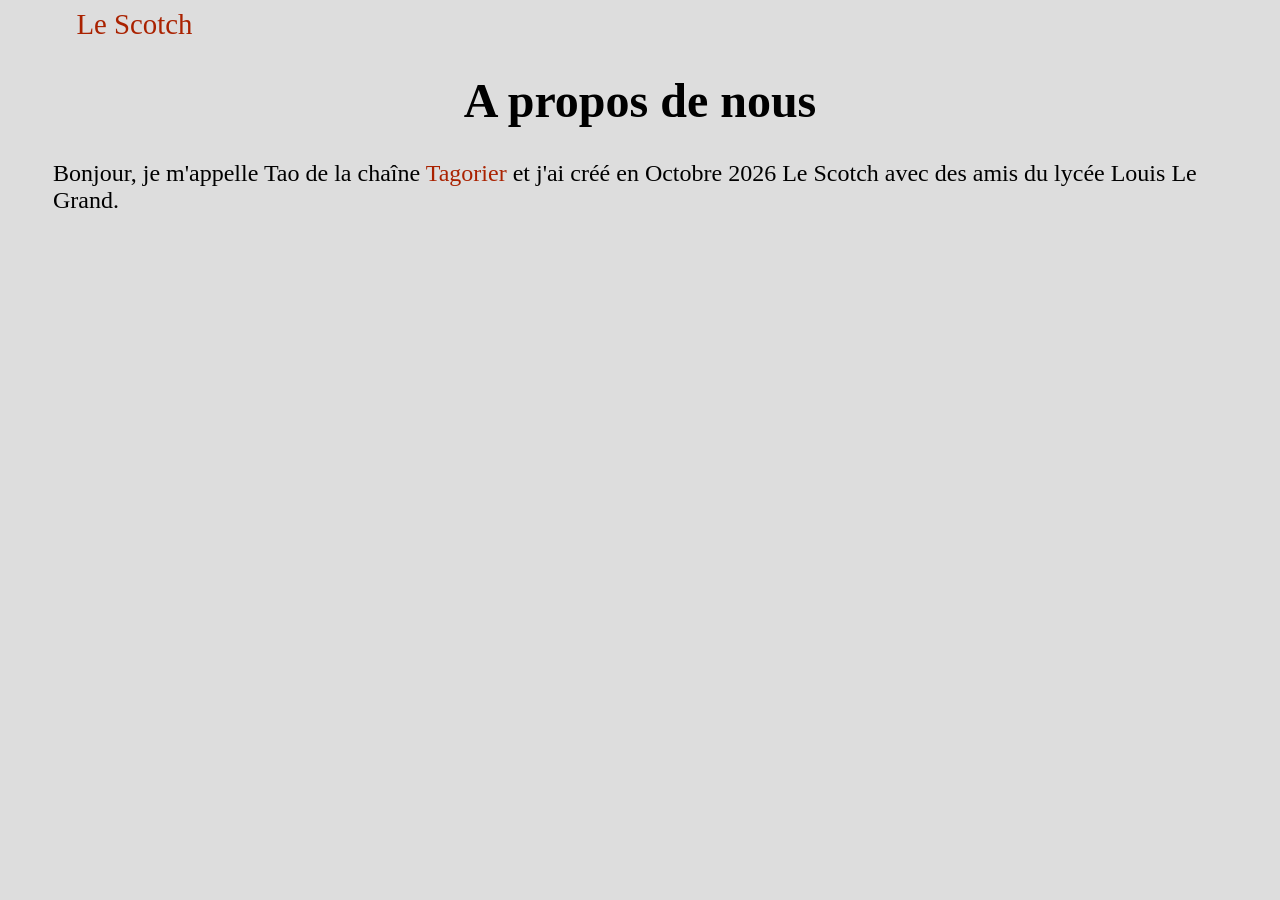
<file: aboutus.html>
<!DOCTYPE html>

<html>
  <head>
    <link rel="stylesheet" href="styles/main.css">
  </head>
  <body>
    <a href="index.html" class="link-menu">Le Scotch</a>
    <h1>A propos de nous</h1>
    
    <p>
      Bonjour, je m'appelle Tao de la chaîne <a href="https://youtube.com" target="_blank" rel="noopener noreferrer">Tagorier</a> et j'ai créé en Octobre 2026 Le Scotch avec des amis du lycée Louis Le Grand. 
    </p>
    
  </body>
</html>
</file>
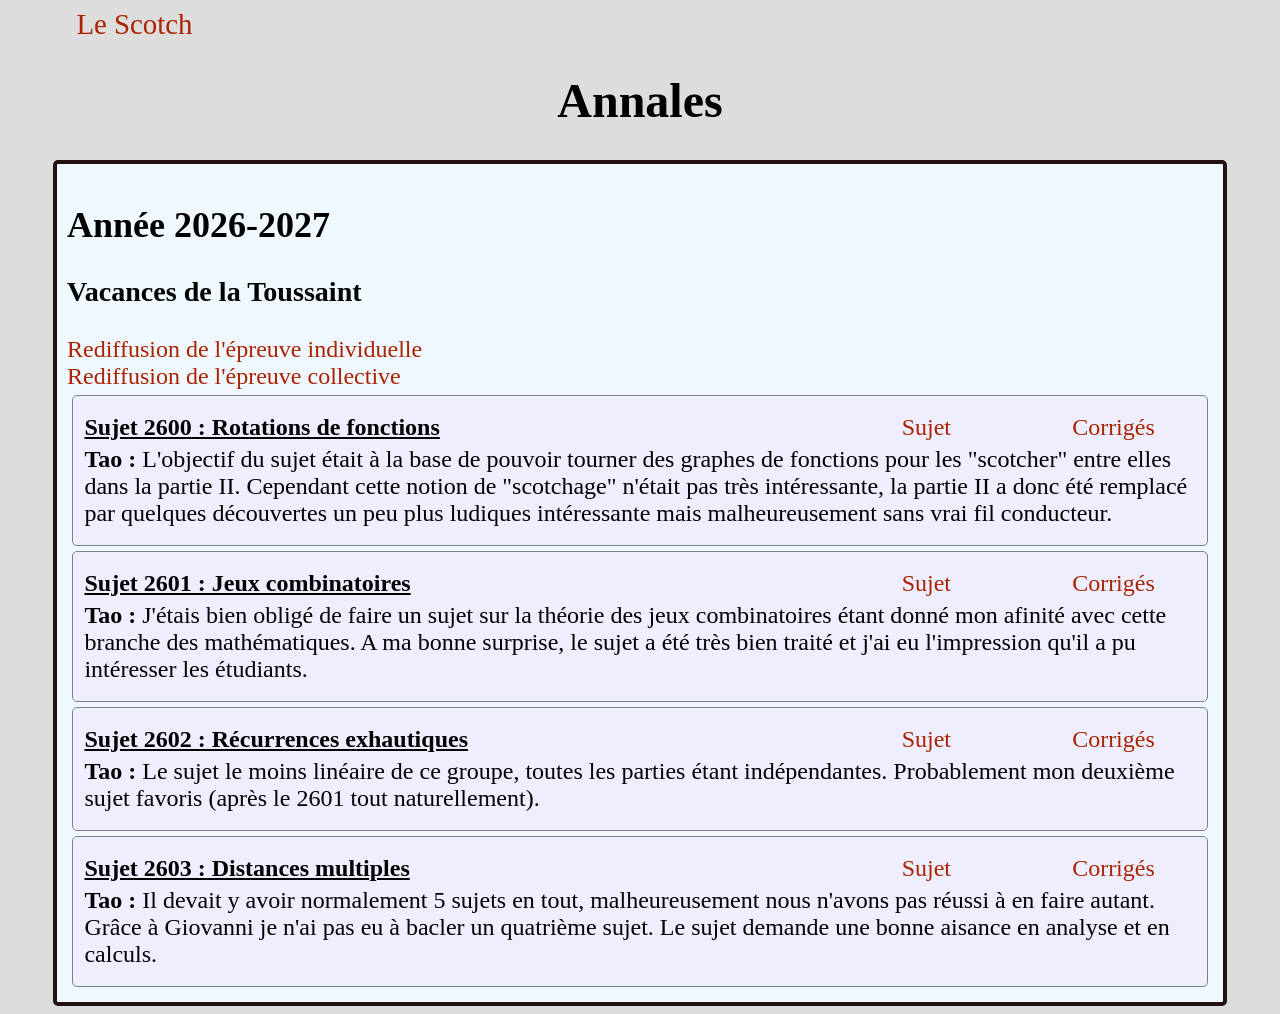
<file: annales.html>
<!DOCTYPE html>

<html>
  <head>
    <link rel="stylesheet" href="styles/main.css">
  </head>
  <body>
    <a href="index.html" class="link-menu">Le Scotch</a>
    <h1>Annales</h1>
    
    <div class="year-box">
      <h2> Année 2026-2027 </h2>
      <h3> Vacances de la Toussaint</h3>
      <a href="https://www.youtube.com/watch?v=0csxJSp1l1Y" target="_blank" rel="noopener noreferrer">Rediffusion de l'épreuve individuelle</a> <br>
      <a href="https://www.youtube.com/watch?v=01pNcJTwrVQ" target="_blank" rel="noopener noreferrer">Rediffusion de l'épreuve collective</a> <br>
      
      <div class="subject-box">
        <div style="display: flex;">
          <h4>Sujet 2600 : Rotations de fonctions </h4>
          <a href="pdf/260X/sujets/2600.pdf" class="flexed-link" target="_blank">Sujet</a>
          <a href="pdf/260X/corrections/2600.pdf" class="flexed-link" target="_blank">Corrigés</a>
        </div>
        <b>Tao : </b>L'objectif du sujet était à la base de pouvoir tourner des graphes de fonctions pour les "scotcher" entre elles dans la partie II. Cependant cette notion de "scotchage" n'était pas très intéressante, la partie II a donc été remplacé par quelques découvertes un peu plus ludiques intéressante mais malheureusement sans vrai fil conducteur.
      </div>

      <div class="subject-box">
        <div style="display: flex;">
          <h4>Sujet 2601 : Jeux combinatoires</h4>
          <a href="pdf/260X/sujets/2601.pdf" class="flexed-link" target="_blank">Sujet</a>
          <a href="pdf/260X/corrections/2601.pdf" class="flexed-link" target="_blank">Corrigés</a>
        </div>
        <b>Tao : </b>J'étais bien obligé de faire un sujet sur la théorie des jeux combinatoires étant donné mon afinité avec cette branche des mathématiques. A ma bonne surprise, le sujet a été très bien traité et j'ai eu l'impression qu'il a pu intéresser les étudiants.
      </div>

      <div class="subject-box">
        <div style="display: flex;">
          <h4>Sujet 2602 : Récurrences exhautiques</h4>
          <a href="pdf/260X/sujets/2602.pdf" class="flexed-link" target="_blank">Sujet</a>
          <a href="pdf/260X/corrections/2602.pdf" class="flexed-link" target="_blank">Corrigés</a>
        </div>
        <b>Tao : </b>Le sujet le moins linéaire de ce groupe, toutes les parties étant indépendantes. Probablement mon deuxième sujet favoris (après le 2601 tout naturellement).
      </div>

      <div class="subject-box">
        <div style="display: flex; ">
          <h4>Sujet 2603 : Distances multiples</h4>
          <a href="pdf/260X/sujets/2603.pdf" class="flexed-link" target="_blank">Sujet</a>
          <a href="pdf/260X/corrections/2603.pdf" class="flexed-link" target="_blank">Corrigés</a>
        </div>
        <b>Tao : </b>Il devait y avoir normalement 5 sujets en tout, malheureusement nous n'avons pas réussi à en faire autant. Grâce à Giovanni je n'ai pas eu à bacler un quatrième sujet. Le sujet demande une bonne aisance en analyse et en calculs.
      </div>
      
    </div>
  </body>
</html>
</file>
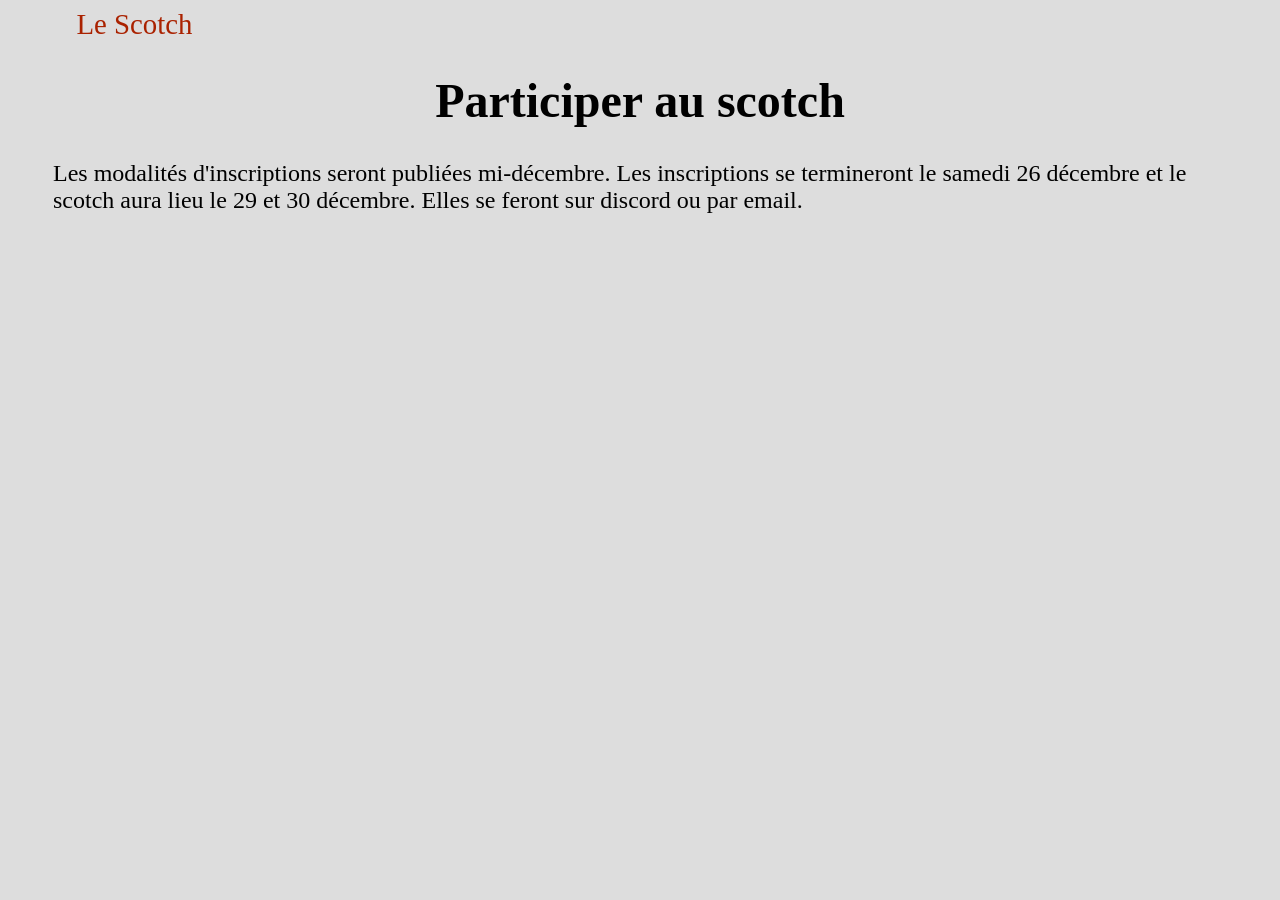
<file: inscription.html>
<!DOCTYPE html>

<html>
  <head>
    <link rel="stylesheet" href="styles/main.css">
  </head>
  <body>
    <a href="index.html" class="link-menu">Le Scotch</a>
    <h1>Participer au scotch</h1>
    
    <p>
      Les modalités d'inscriptions seront publiées mi-décembre. Les inscriptions se termineront le samedi 26 décembre et le scotch aura lieu le 29 et 30 décembre. Elles se feront sur discord ou par email.
    </p>
  </body>
</html>
</file>
<file: styles/main.css>
body {
  font-size: 150%;
  font-family: Calibri;
  padding-left: 5vh;
  padding-right: 5vh;
  background-color: #ddd;
}

h1 {
  text-align: center;
}

h4 {
  margin-top: 0px;
  margin-bottom: 5px;
  text-decoration: underline;
  display: inline-block;
  flex: 4;
}

a {
  text-decoration: none;
  transition: color 200ms linear;
  color:#a20;
}
a:hover {
  color:#814;
}

.subject-box {
  padding-left: 1%;
  padding-top: 2vh;
  padding-bottom: 2vh;
  background-color: #eef;
  border-radius: 5px;
  margin: 5px;
  border: 1px solid gray;
}

.year-box {
  padding-left: 50pt;
  background-color: aliceblue;
  border: 4px solid #211;
  border-radius: 5px;
  padding: 10px;
  
}

.flexed-link {
  text-align: center;
  flex: 1;
}

.link-menu {
  margin-left: 2%;
  color: #a20;
  font-size: larger;
  margin-bottom: 0;
}
</file>
